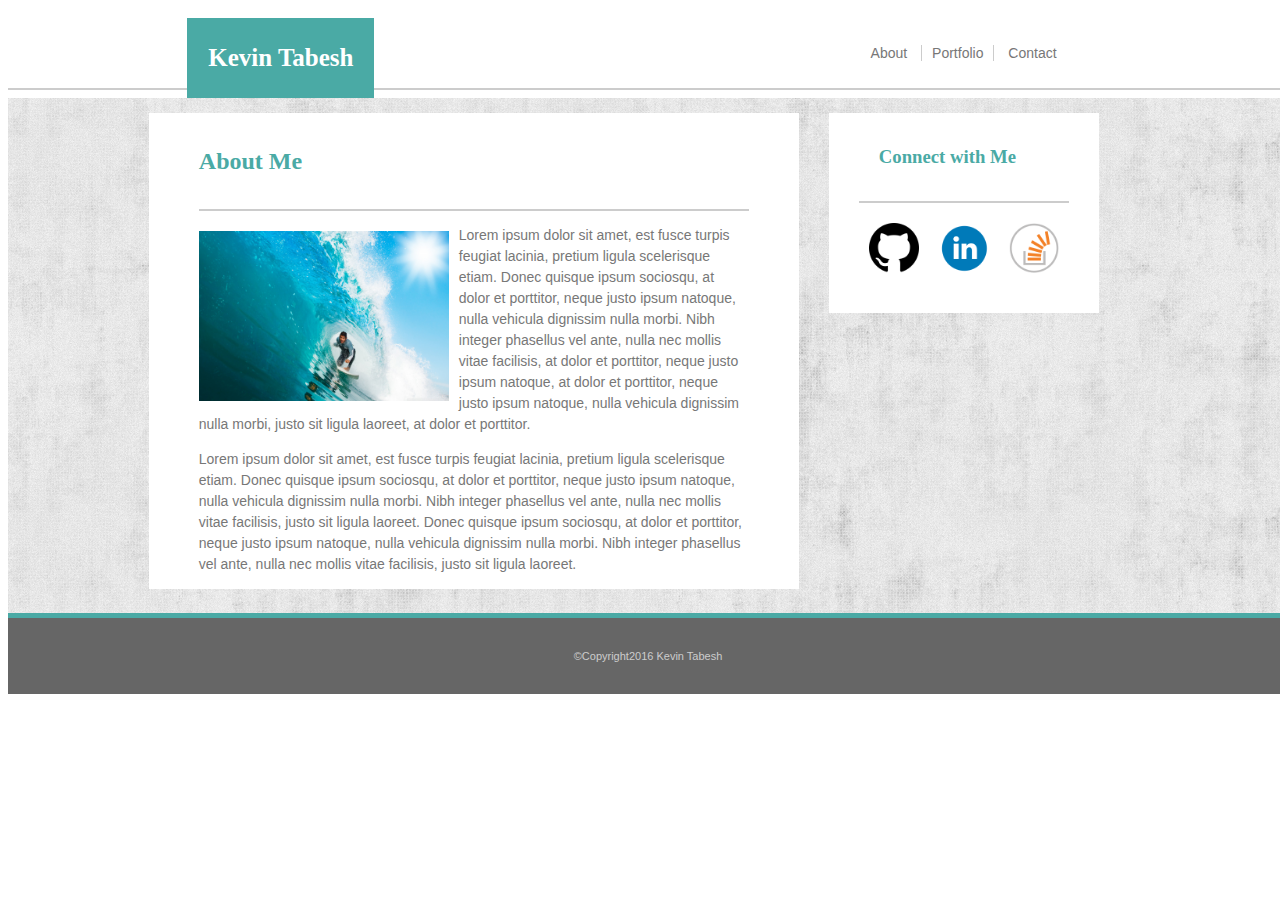
<file: index.html>
<!DOCTYPE HTML>
<html lang="en">
<head>
    <meta charset="utf-8">
    <title>Basic-Portfolio-index.html</title>
     <link rel="stylesheet" type="text/css" href="assets/css/style.css">
</head>
<body >
    <header>
        <div class="name">
            Kevin Tabesh
        </div>
        <div class="top-bar">
            <div class="top-bar2">
                <a href="index.html">About</a>
                <a class="middle-link" href="portfolio.html">Portfolio</a>
                <a href="contact.html" >Contact</a>
            </div><!--top-bar2-->
        </div><!--top-bar-->
    </header>    
    <div class="main-container">
        <div class="container">
            <section class="container-left">
                <h3 class="container-title">About Me</h3>
                <div class="article-container">
                    <img class="article-photo" src="assets/images/surfing_a_wave.png">
                    <p class="article-p">
                    Lorem ipsum dolor sit amet, est fusce turpis feugiat lacinia, pretium ligula scelerisque etiam. Donec quisque ipsum sociosqu, at dolor et porttitor, neque justo ipsum natoque, nulla vehicula dignissim nulla morbi. Nibh integer phasellus vel ante, nulla nec mollis vitae facilisis, at dolor et porttitor, neque justo ipsum natoque, at dolor et porttitor, neque justo ipsum natoque, nulla vehicula dignissim nulla morbi, justo sit ligula laoreet, at dolor et porttitor.
                    </p>
                    <p class="article-p">
                    Lorem ipsum dolor sit amet, est fusce turpis feugiat lacinia, pretium ligula scelerisque etiam. Donec quisque ipsum sociosqu, at dolor et porttitor, neque justo ipsum natoque, nulla vehicula dignissim nulla morbi. Nibh integer phasellus vel ante, nulla nec mollis vitae facilisis, justo sit ligula laoreet. Donec quisque ipsum sociosqu, at dolor et porttitor, neque justo ipsum natoque, nulla vehicula dignissim nulla morbi. Nibh integer phasellus vel ante, nulla nec mollis vitae facilisis, justo sit ligula laoreet.
                    </p>
                </div><!--article-container-->
            </section>
            <aside class="right">
                <h3>Connect with Me</h3>
                <div class="logo">
                    <a href="https://github.com/Xerxes80" target="_blank"><img class="img" src="assets/Logo/1493089340_mark-github.png" alt=""></a>
                    <a  href="https://www.linkedin.com/in/kevin-tabesh-09465013a" target="_blank"><img class="img"  src="assets/Logo/1493089400_linkedin_circle_color.png" alt=""></a>
                    <a href="https://stackoverflow.com/users/7771551/kevin-t" target="_blank"><img class="img" src="assets/Logo/1493089464_stackoverflow.png" alt=""></a>
                </div><!--logo-->
            </aside>
        </div><!--container-->
    </div><!--main-container-->
    <footer>
        &copy;Copyright2016 Kevin Tabesh
    </footer>
</body>
</html>
</file>
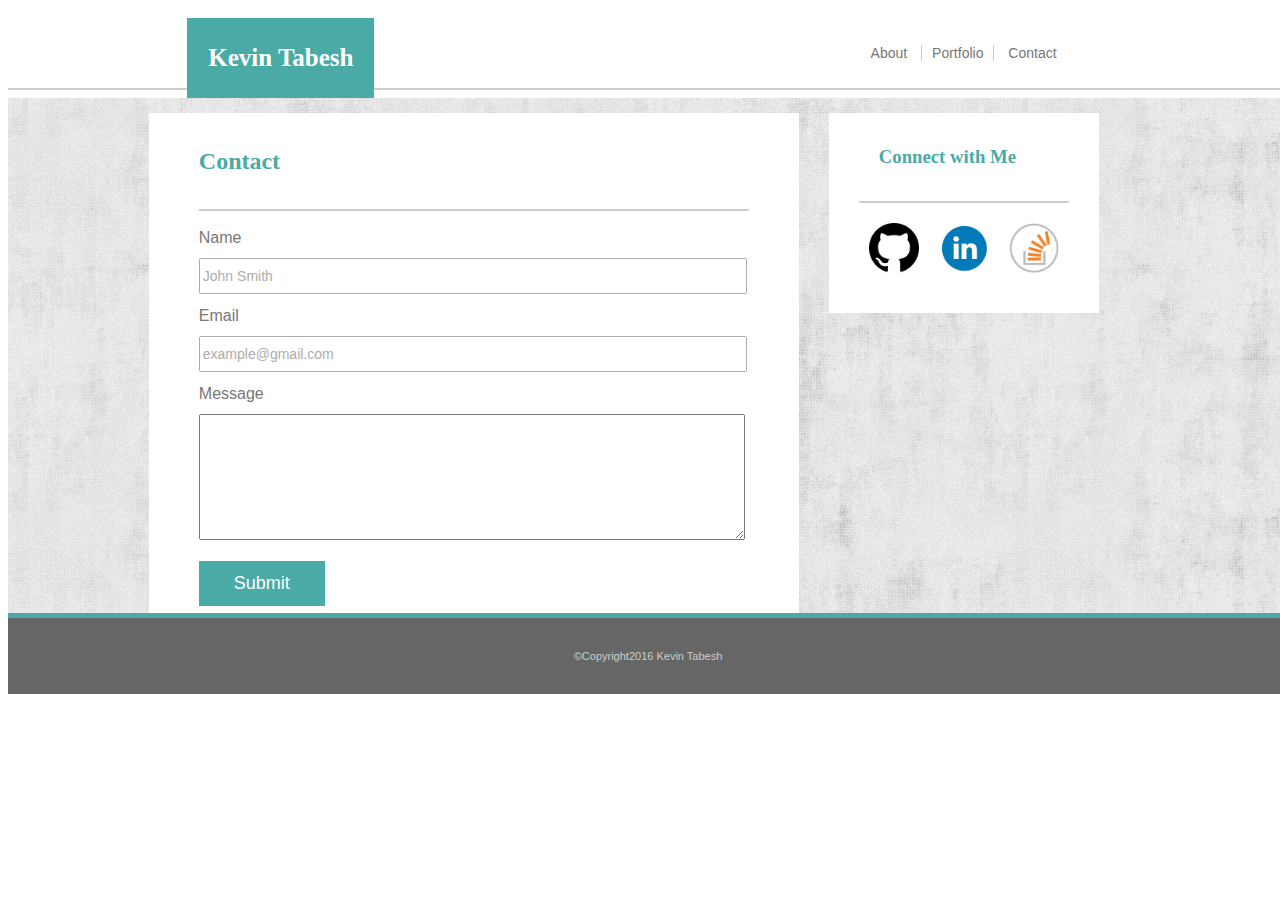
<file: contact.html>
<!DOCTYPE HTML>
<html lang="en">
<head>
    <meta charset="utf-8">
    <title>basic-portfolio-contact.html</title>
     <link rel="stylesheet" type="text/css" href="assets/css/style.css">
</head>
<body >
    <header>
        <div class="name">
            Kevin Tabesh
        </div>
        <div class="top-bar">
            <div class="top-bar2">
                <a href="index.html">About</a>
                <a class="middle-link" href="portfolio.html">Portfolio</a>
                <a href="contact.html" >Contact</a>
            </div><!--top-bar2-->
        </div><!--top-bar-->
    </header>    
    <div class="main-container" > 
        <div class="container">
           <section class="container-left">
                <h3 class="container-title">Contact</h3>
                <div class="article-container">
                    <form id="contact-form">
                        <div class="box-title">Name</div>
                        <input type="text" name="form-name" class="form-box" placeholder="John Smith" >
                        <div class="box-title">Email</div>
                        <input type="text" name="form-email" class="form-box" placeholder="example@gmail.com"><br>
                        <div class="box-title">Message</div>
                        <textarea id="textarea" name="textarea" ></textarea><br>
                        <input type="submit" value="Submit" id="submit">
                    </form>
                </div><!--article-container-->
            </section>
            <aside class="right">
                <h3>Connect with Me</h3>
                <div class="logo">
                    <a href="https://github.com/Xerxes80" target="_blank"><img class="img" src="assets/Logo/1493089340_mark-github.png" alt=""></a>
                    <a  href="https://www.linkedin.com/in/kevin-tabesh-09465013a" target="_blank"><img class="img"  src="assets/Logo/1493089400_linkedin_circle_color.png" alt=""></a>
                    <a href="https://stackoverflow.com/users/7771551/kevin-t" target="_blank"><img class="img" src="assets/Logo/1493089464_stackoverflow.png" alt=""></a>
                </div><!--logo-->
            </aside>
        </div><!--container-->
    </div><!--main-container-->
    <footer>
        &copy;Copyright2016 Kevin Tabesh
    </footer>
</body>
</html>
</file>
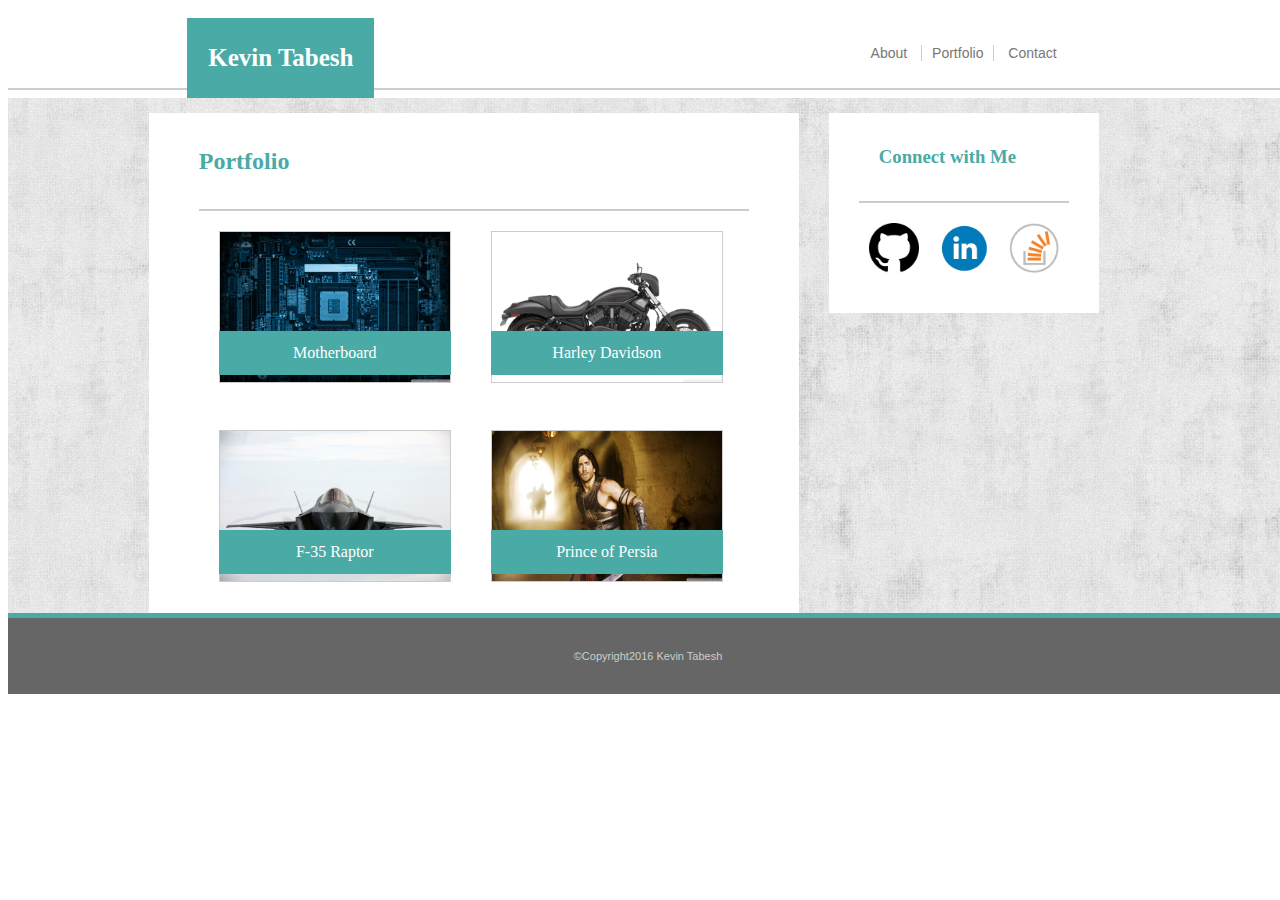
<file: portfolio.html>
<!DOCTYPE HTML>
<html lang="en">
<head>
    <meta charset="utf-8">
    <title>basic-portfolio-portfolio.html</title>
     <link rel="stylesheet" type="text/css" href="assets/css/style.css">
</head>
<body >
    <header>
        <div class="name">
            Kevin Tabesh
        </div>
        <div class="top-bar">
            <div class="top-bar2">
                <a href="index.html">About</a>
                <a class="middle-link" href="portfolio.html">Portfolio</a>
                <a href="contact.html" >Contact</a>
            </div>
        </div>
    </header>    
    <div class="main-container" > 
        <div class="container">
            <section class="container-left">
                <h3 class="container-title">Portfolio</h3>
                <div class="article-container">
                    <div class="item">
                        <div class="left-item-comntainer">
                            <a href="assets/images/motherboard.png"
                            target="_blank"><img class="portfolio-img" src="assets/images/motherboard.png" alt="motherboard"><div class="tag">Motherboard</div>
                            </a>
                        </div><!--left-item-comntainer-->
                    </div><!--item-->
                    <div class="item">
                        <a href="assets/images/harley_davidson.png" target="_blank"><img class="portfolio-img" src="assets/images/harley_davidson.png" alt="harley_davidson"><div class="tag">Harley Davidson</div></a>
                    </div><!--item-->
                    <div class="item">
                        <div class="left-item-comntainer">
                            <a href="assets/images/F35.jpg"
                            target="_blank"><img class="portfolio-img" src="assets/images/F35.jpg" alt="motherboard"><div class="tag">F-35 Raptor</div></a>
                        </div><!--left-item-comntainer-->
                    </div><!--item-->
                    <div class="item">
                        <a href="assets/images/prince_of_persia.png" target="_blank"><img class="portfolio-img" src="assets/images/prince_of_persia.png" alt="harley_davidson"><div class="tag">Prince of Persia</div></a>
                    </div><!--item-->
                    <div class="item">
                        <div class="left-item-comntainer">
                            <a href="assets/images/skiing.png"
                            target="_blank"><img class="portfolio-img" src="assets/images/skiing.png" alt="motherboard"><div class="tag">Skiing</div></a>
                        </div><!--left-item-comntainer-->
                    </div><!--item-->
                </div><!--article-container-->
            </section>
            <aside class="right">
                <h3>Connect with Me</h3>
                <div class="logo">
                    <a href="https://github.com/Xerxes80" target="_blank"><img class="img" src="assets/Logo/1493089340_mark-github.png" alt=""></a>
                    <a  href="https://www.linkedin.com/in/kevin-tabesh-09465013a" target="_blank"><img class="img"  src="assets/Logo/1493089400_linkedin_circle_color.png" alt=""></a>
                    <a href="https://stackoverflow.com/users/7771551/kevin-t" target="_blank"><img class="img" src="assets/Logo/1493089464_stackoverflow.png" alt=""></a>
                </div><!--logo-->
            </aside>
        </div><!--container-->
    </div><!--main-container-->
    <footer>
        &copy;Copyright2016 Kevin Tabesh
    </footer>
</body>
</html>
</file>
<file: assets/css/style.css>
body{
    font-family: 'Arial', 'Helvetica Neue', Helvetica, sans-serif;
    width: 100%;
    background-color:#ffffff;
    text-align: center;
    line-height: 1.5;
}
header{
    height: 80px;
    background-color: #ffffff;
    border-bottom: 2px inset #cccccc;
}
.name{
    font-family: 'Georgia', Times, Times New Roman, serif;
    padding: 21px;
    margin-top: 10px;
    margin-left: 14%;
    background-color:  #4aaaa5;
    color: #ffffff;
    font-size: 25px;
    font-weight: bold;
    float: left;
}
.top-bar{
    position: absolute;
    padding: 25px;
    margin-left: 64.5%;
    margin-top: 10px;
    float: left;
    font-size: 14px;
    width: 210px;
}
.top-bar2 a{
    position: relative;
    text-decoration: none;
    color: #777777;
    padding-right: 10px ;
    padding-left: 10px;
}
.middle-link{
    border-right: 1px solid #cccccc;
    border-left: 1px solid #cccccc;
}
.top-bar2 a:hover{
    text-decoration: underline;
}
.main-container{
    clear: both; background:url("../Background/grunge_wall/grunge_wall.png");
    height: 515px;
    overflow: auto;
}
.container{
    margin-top: 15px;
    height: 515px;
    width: 960px;
    margin-left:11%;
    overflow: auto;
}
.container-left{
    position: relative;
    float: left;
    width: 650px;
    height: auto;
    background-color: #ffffff;
}
.article-container{
    border-top: 2px solid #cccccc;
    margin: 10px 50px;
}
.article-photo{
    margin: 20px 10px 10px 0;
    float: left;
    width: 250px;
    height: 170px;
}
.article-p{
    text-align: left;
    color: #777777;
    font-weight: normal;
    font-size: 14px;
}
.right{
    width: 270px;
    float: left;
    margin-left: 30px;
    background-color: #ffffff;
}
h3{
    color: #4aaaa5;
    font-family: 'Georgia', Times, Times New Roman, serif;
    text-align: left;
    margin: 30px 50px;
}
.portfolio-img{
    width: 230px;
    height: 150px;
    margin: 20px;
    border: 1px solid #cccccc; 
}
.item{
    position: relative;
    float: left;
}
.left-item-comntainer{
    position: relative;
}
.tag{
    font-family: 'Georgia', Times, Times New Roman, serif;
    font-weight: normal;
    background-color: #4aaaa5; 
    position: absolute;
    bottom: 35px;
    left: 20px;
    padding: 10px;
    width: 212px;
    color: #ffffff;
    font-size: 16px;
}
.container-title{
    font-size: 24px;
}
#contact-form{
    top: 15px;
    text-align: left;
    position: relative;
    color: #777777;
    width: 540px;
}
.box-title{
    padding: 0px
}
.form-box{
    width: 100%;
    height: 30px;
    margin: 8px 0 10px 0;
    font-size: 14px;
    opacity: 0.6;
}
#textarea{
    width: 100%;
    height: 120px;
    margin: 8px 0 10px 0;
    color: #777777;
    font-size: 14px;
}
#submit{
    font-size: 18px;
    background-color: #4aaaa5;
    border: none;
    color: #ffffff;
    padding: 12px 35px;
    margin: 4px 0 40px 0;
    cursor: pointer;
}
.logo{
    width:210px;
    height: 70px;
    padding-top: 20px;
    border-top: 2px solid #cccccc;
    margin:20px 30px;
}
.img{
    position: relative;
    margin:0 10px;
    float: left;
    width: 50px;
    height: 50px;
}
footer{
    clear: both;
    border-top: 5px solid #4aaaa5; 
    font-size: 11px;
    position: sticky;
    padding: 30px;
    background-color: #666666;
    color: #cccccc;
}
</file>
